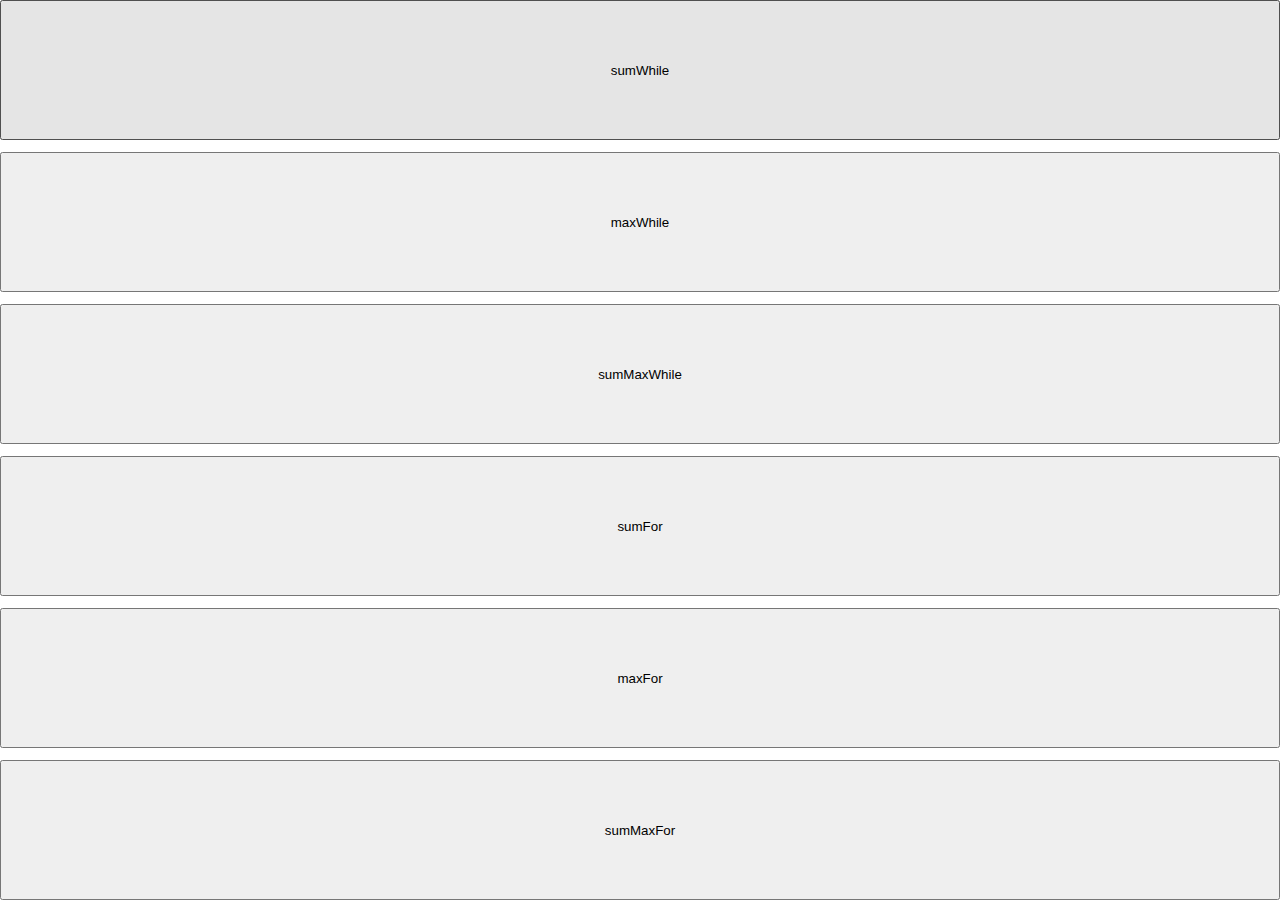
<file: Adv Web Dev/Portfolios/1/index.html>
<!DOCTYPE html>
<html lang="en">
<head>
  <meta charset="UTF-8">
  <meta http-equiv="X-UA-Compatible" content="IE=edge">
  <meta name="viewport" content="width=device-width, initial-scale=1.0">
  <title>Document</title>
  <style>
    *:before, *, *:after {
      box-sizing: border-box;
    }

    body {
      height: 100vh;
      display: grid;
      gap: 12px;
      margin: 0;
    }

    button {
      padding: 32px 16px;
    }
  </style>
</head>
<body>
  <script>
    function sumWhile() {
      while (true) {
        const question =
          "Enter a positive integer that indicates how many integers you want to sum";

        const input = +prompt(question);

        // check if positive
        const check = Number.isInteger(input) && input > 0;
		
        // continue loop if >0
        if (!check) continue;

        // times to loop
        let times = input;

        // initialize sum
        let sum = 0;

        while (times) {
          // convert input to a number
          const nextInput = +prompt(`[${times}] please type integer value`);

          // continue the loop unless positive
          if (!Number.isInteger(nextInput)) continue;

          // add integer to sum
          sum += nextInput;

          // decrease value of times
          --times;
        }

        // print sum
        alert(`Sum: ${sum}`);
        // exit loop
        break;
      }
    }

    function maxWhile() {
      while (true) {
        const question ="Enter a positive integer that indicates how many integers you want to check for the maximum value";
        const input = +prompt(question);
        const check = Number.isInteger(input) && input > 0;
		
        if (!check) continue;
        let times = input;
        let max = 0;

        while (times) {
          const nextInput = +prompt(`[${times}] please type integer value`);
          if (!Number.isInteger(nextInput)) continue;
		  
          max = nextInput > max ? nextInput : max;
          --times;
        }
		
        alert(`Max: ${max}`);
        break;
      }
    }

    function sumMaxWhile() {
      while (true) {
        const question = "Enter a positive integer that indicates how many integers you want to sum and check for the maximum value";
        const input = +prompt(question);
        const check = Number.isInteger(input) && input > 0;
		
        if (!check) continue;
		
        let times = input;
        let max = 0;
        let sum = 0;

        while (times) {
          const nextInput = +prompt(`[${times}] please type integer value`);
		  
          if (!Number.isInteger(nextInput)) continue;

          max = nextInput > max ? nextInput : max;
          sum += nextInput;

          --times;
        }
		
        alert(`Max: ${max}, Sum: ${sum}`);
        break;
      }
    }

    function sumFor() {
      for (;;) {
        const question ="Enter a positive integer that indicates how many integers you want to sum";
        const input = +prompt(question);
		const check = Number.isInteger(input) && input > 0;

        if (!check) continue;

        let sum = 0;

        for (let i = input; i > 0; i--) {
          const nextInput = +prompt(`[${i}] please type integer value`);
          if (!Number.isInteger(nextInput)) continue;
          sum += nextInput;
        }

        alert(`Sum: ${sum}`);
        break;
      }
    }

    function maxFor() {
      for (;;) {
        const question ="Enter a positive integer that indicates how many integers you want to check for the maximum value";
        const input = +prompt(question);
        const check = Number.isInteger(input) && input > 0;

        if (!check) continue;
		
        let max = 0;

        for (let i = input; i > 0; i--) {
          const nextInput = +prompt(`[${i}] please type integer value`);

          if (!Number.isInteger(nextInput)) continue;

          max = nextInput > max ? nextInput : max;
        }
		
        alert(`Max: ${max}`);
        break;
      }
    }

    function sumMaxFor() {
      for (;;) {
        const question ="Enter a positive integer that indicates how many integers you want to sum and check for the maximum value";
        const input = +prompt(question);
        const check = Number.isInteger(input) && input > 0;

        if (!check) continue;

        let max = 0;
        let sum = 0;

        for (let i = input; i > 0; i--) {
          const nextInput = +prompt(`[${i}] please type integer value`);
		  
          if (!Number.isInteger(nextInput)) continue;
		  
          max = nextInput > max ? nextInput : max;
		  
          sum += nextInput;
        }

        alert(`Max: ${max}, Sum: ${sum}`);
        break;
      }
    }

    // store fuctions in array and display
    const programs = [sumWhile, maxWhile, sumMaxWhile, sumFor, maxFor, sumMaxFor];

    programs.forEach((program) => {
      const button = document.createElement("button");
      button.innerText = program.name;
      button.onclick = () => program();
      document.body.appendChild(button);
    });

  </script>
</body>
</html>
</file>
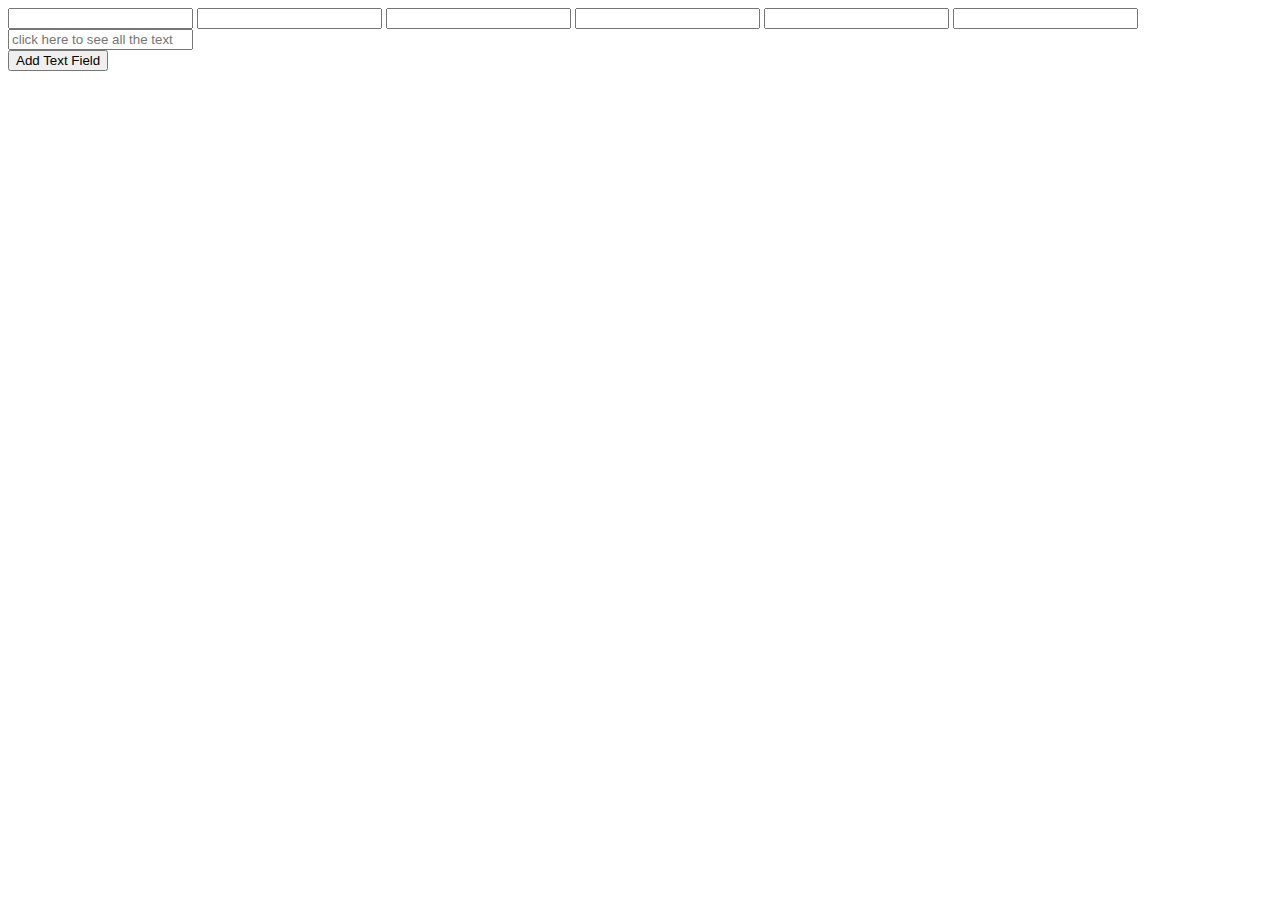
<file: Adv Web Dev/Portfolios/2/index.html>
<!DOCTYPE html>
<html lang="en">
  <head>
    <meta charset="UTF-8" />
    <meta http-equiv="X-UA-Compatible" content="IE=edge" />
    <meta name="viewport" content="width=device-width, initial-scale=1.0" />

    <title>Document</title>
  </head>
  <body>
    <form method="post">
      <input type="text" id="text1" />
      <input type="text" id="text2" />
      <input type="text" id="text3" />
      <input type="text" id="text4" />
      <input type="text" id="text5" />
      <input type="text" id="text6" />
      <input
        type="text"
        id="textResult"
        placeholder="click here to see all the text"
      />
    </form>
    <script>
      // Concatonate
      let result = document.getElementById("textResult");
      let regEx = /text[1-7]/g;

      result.onfocus = () => {
        let textFields = document.querySelectorAll("input[type='text']");
        let neededInputs = "";
        for (let i = 0; i < textFields.length; i++) {
          const el = textFields[i];
          if (String(el.id).match(regEx)) {
            neededInputs = neededInputs + el.value;
          }
        }
        result.value = neededInputs;
      };

      // Add text field button
      let button = document.createElement("button");
      button.id = "button";
      button.textContent = "Add Text Field";

      let ourForm = document.querySelector("form");
      ourForm.after(button);

      let textSeven = document.createElement("input");
      textSeven.type = "text";
      textSeven.id = "text7";

      button.onclick = () => {
        result.before(textSeven);
      };
    </script>
  </body>
</html>
</file>
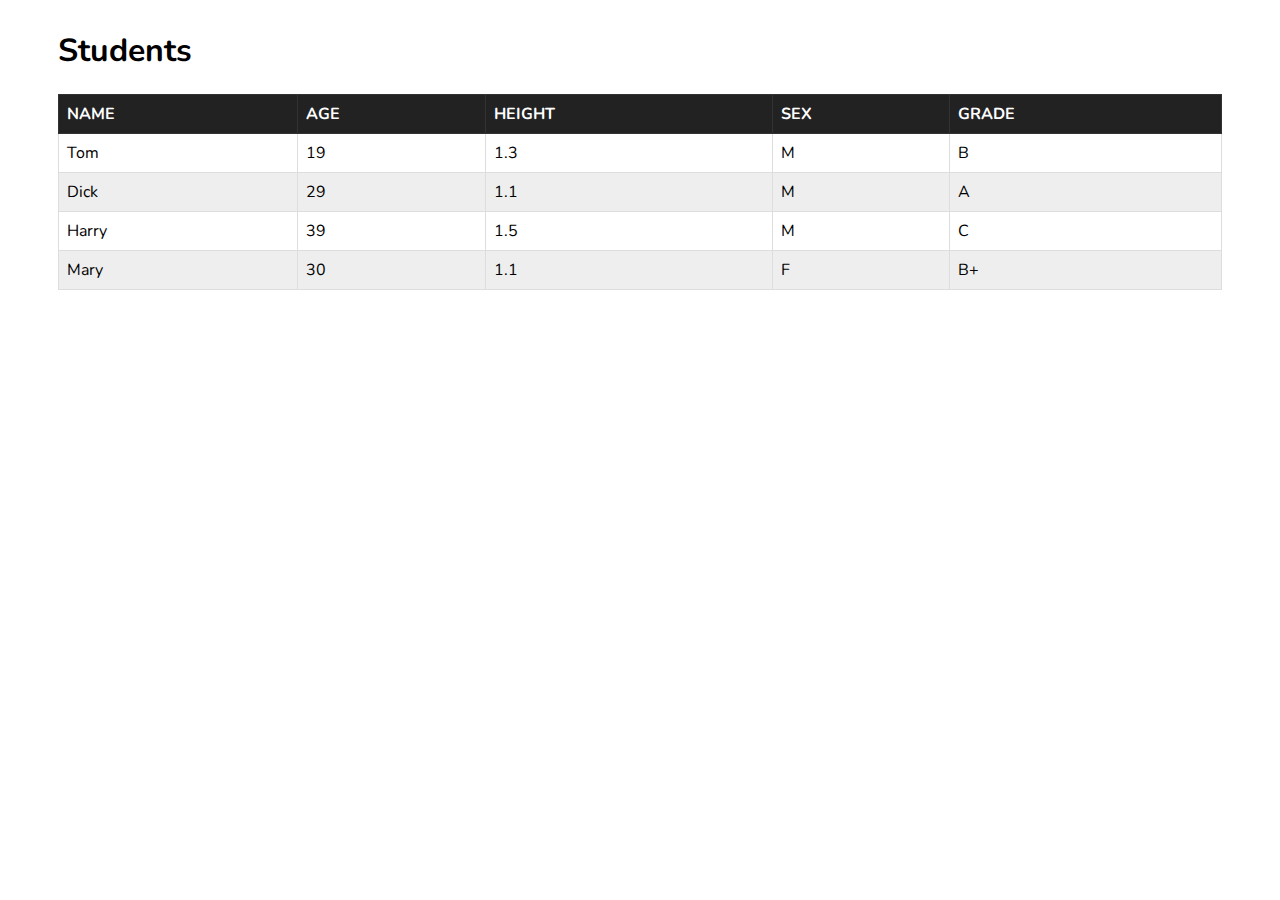
<file: Adv Web Dev/Portfolios/3/index.html>
<!DOCTYPE html>
<html lang="en">
  <head>
    <meta charset="UTF-8" />
    <meta http-equiv="X-UA-Compatible" content="IE=edge" />
    <meta name="viewport" content="width=device-width, initial-scale=1.0" />
    <!-- CSS -->
    <link rel="stylesheet" href="style.css" />
    <title>Students</title>
  </head>
  <body>
    <div class="container">
      <div class="title-bar">
        <h1>Students</h1>
      </div>

      <table>
        <thead>
          <tr>
            <th>NAME</th>
            <th>AGE</th>
            <th>HEIGHT</th>
            <th>SEX</th>
            <th>GRADE</th>
          </tr>
        </thead>

        <tbody id="tbody"></tbody>
      </table>
    </div>

    <!-- JavaScript -->
    <script src="app.js"></script>
  </body>
</html>
</file>
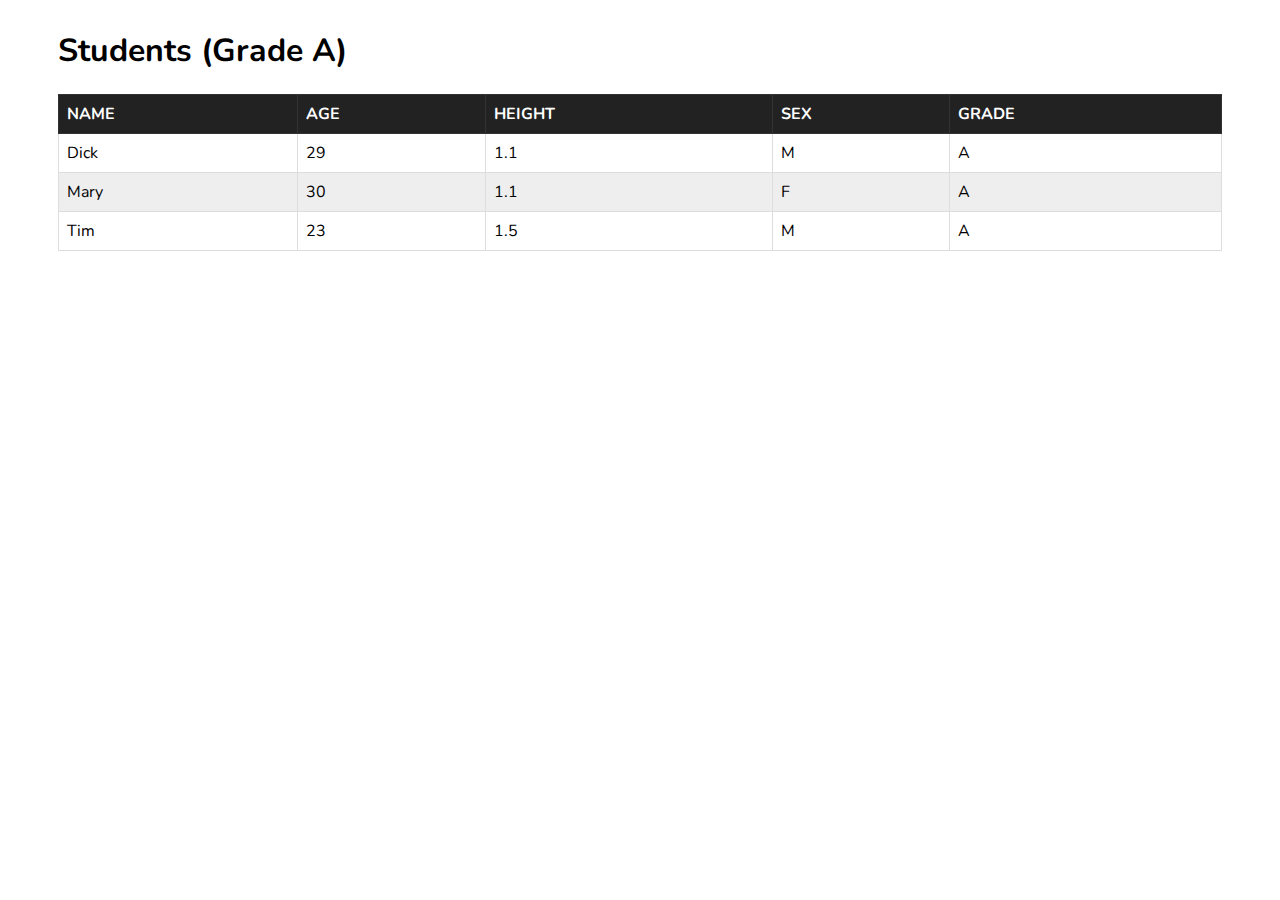
<file: Adv Web Dev/Portfolios/4/index.html>
<!DOCTYPE html>
<html lang="en">
  <head>
    <meta charset="UTF-8" />
    <meta http-equiv="X-UA-Compatible" content="IE=edge" />
    <meta name="viewport" content="width=device-width, initial-scale=1.0" />
    <!-- CSS -->
    <link rel="stylesheet" href="style.css" />
    <title>Students</title>
  </head>
  <body>
    <div class="container">
      <div class="title-bar">
        <h1>Students (Grade A)</h1>
      </div>

      <table>
        <thead>
          <tr>
            <th>NAME</th>
            <th>AGE</th>
            <th>HEIGHT</th>
            <th>SEX</th>
            <th>GRADE</th>
          </tr>
        </thead>

        <tbody id="tbody"></tbody>
      </table>
    </div>

    <!-- JavaScript -->
    <script src="app.js"></script>
  </body>
</html>
</file>
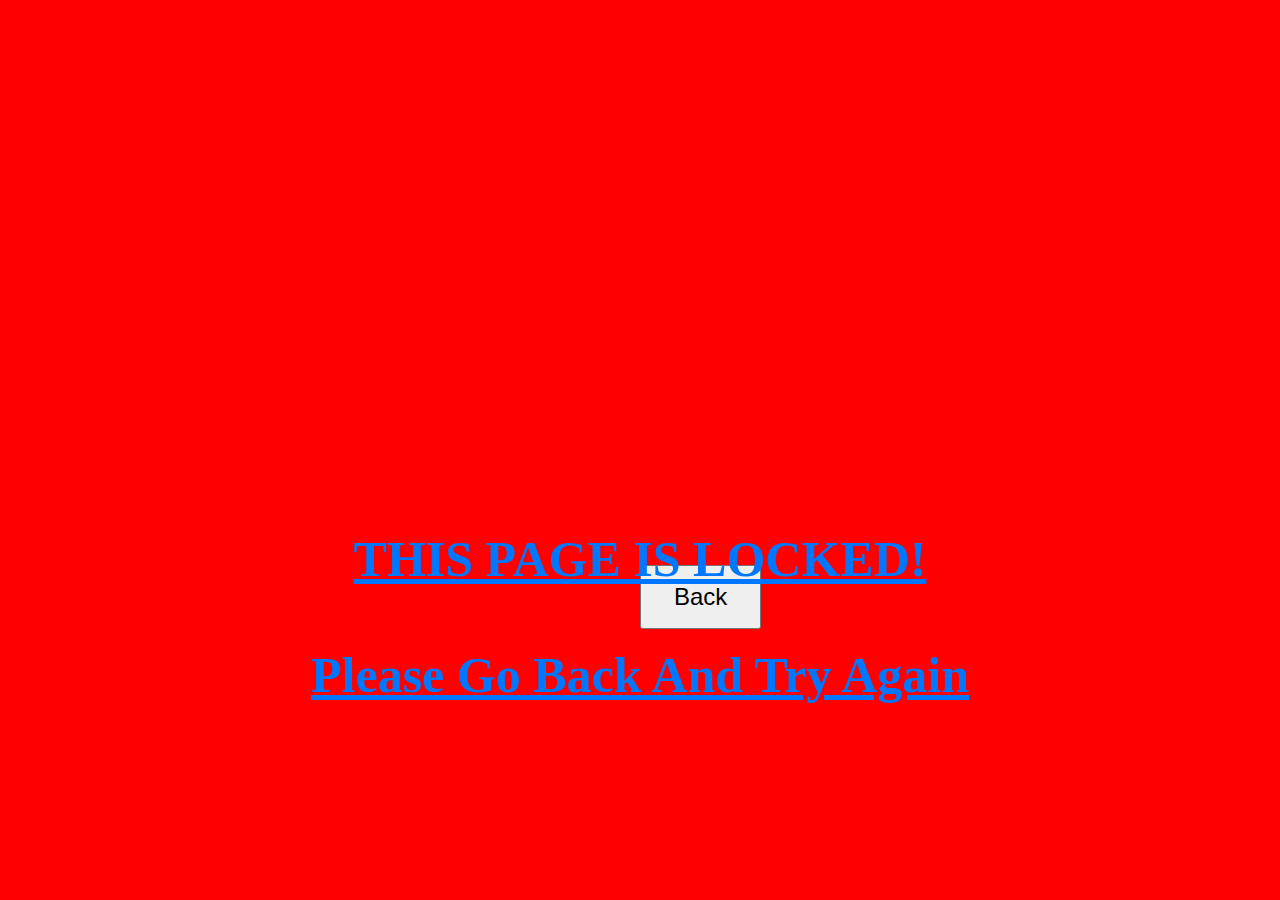
<file: Adv Web Dev/Web Project/Web/a1.html>
<html lang="en">
<head>
    <meta charset="UTF-8">
    <meta http-equiv="X-UA-Compatible" content="IE=edge">
    <meta name="viewport" content="width=device-width, initial-scale=1.0">
    <title>This is NOT a Game!</title>
    <!-- Styles.css -->
    <link rel="stylesheet" href="src/style.css">
    <!-- Bootstap -->
    <link href="https://cdn.jsdelivr.net/npm/bootstrap@5.3.0-alpha1/dist/css/bootstrap.min.css" rel="stylesheet" integrity="sha384-GLhlTQ8iRABdZLl6O3oVMWSktQOp6b7In1Zl3/Jr59b6EGGoI1aFkw7cmDA6j6gD" crossorigin="anonymous">

</head>
<body style="background-color:rgb(255, 0, 0)">

    <h4> 
    THIS PAGE IS LOCKED!
    <br><br>
    Please Go Back And Try Again
    </h4>

    <button id="backBTN" onclick="goBack()">Back</button>
    
    <script>
        function goBack() {
            history.back(); // Go back to previous page
        } 
    </script>

</body>
</html>
</file>
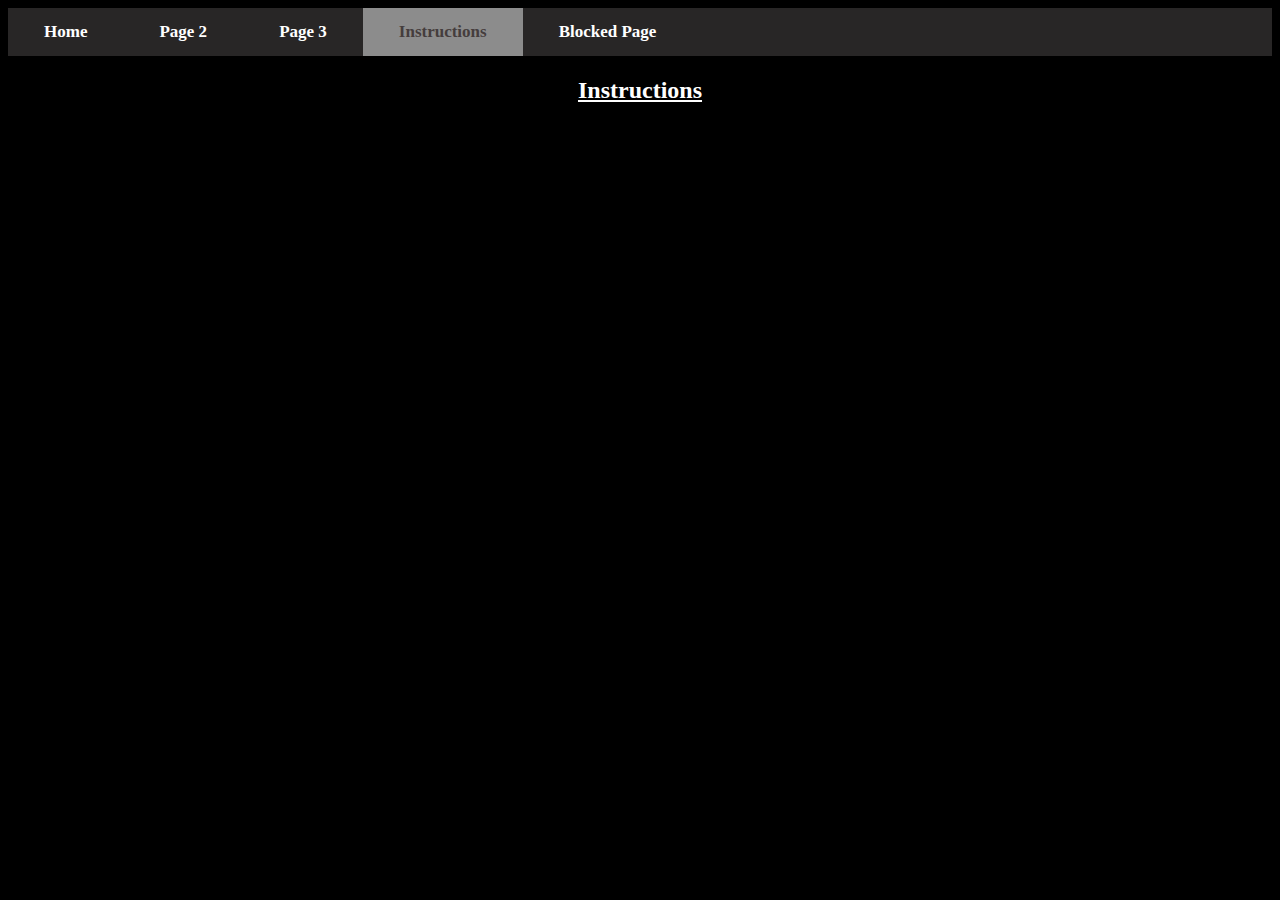
<file: Adv Web Dev/Web Project/Web/instruc.html>
<html lang="en">

<head>
    <meta charset="UTF-8">
    <meta http-equiv="X-UA-Compatible" content="IE=edge">
    <meta name="viewport" content="width=device-width, initial-scale=1.0">
    <title>This is NOT a Game!</title>
    <!-- Styles.css -->
    <link rel="stylesheet" href="src/style.css">
    <!-- Include JS File -->
    <script src="src/nav.js"></script>
    <!-- Bootstap -->
    <link href="https://cdn.jsdelivr.net/npm/bootstrap@5.3.0-alpha1/dist/css/bootstrap.min.css" rel="stylesheet" integrity="sha384-GLhlTQ8iRABdZLl6O3oVMWSktQOp6b7In1Zl3/Jr59b6EGGoI1aFkw7cmDA6j6gD" crossorigin="anonymous">
    <!-- Icon Libary -->
    <link rel="stylesheet" href="https://cdnjs.cloudflare.com/ajax/libs/font-awesome/4.7.0/css/font-awesome.min.css">
    <!-- jQuery -->
    <script src="https://ajax.googleapis.com/ajax/libs/jquery/3.6.0/jquery.min.js"></script> 
</head>

    <body style="background-color:black">

    <h1> <!-- NAV -->
        <div class="topnav" id="myTopnav">
            <a href="index.html">Home</a>
            <a href="p2.html">Page 2</a>
            <a href="p3.html">Page 3</a>
            <a href="instruc.html"class="active">Instructions</a>
            <a href="a1.html">Blocked Page</a>
            <a href="javascript:void(0)"; class="icon" onclick="funcOpenMenu()">
                <i class="fa fa-bars"></i>
            </a>
            </div>
    </h1> <!-- NAV -->
    

    <h2 id="h2">Instructions</h2> 
    <p>NOTE: Navigation will not work unless the level has been completed, on this page you can navigate to any page you wish</p>
    <p style="text-decoration-color: white;">1. On homepage, press on all 10 dots, this will allow you to proceed to page 2</p>
    <p>2. On page 2, get a score of at least 8 on snake to be able to proceed to page 3</p>
</body>
</html>
</file>
<file: Adv Web Dev/Portfolios/3/style.css>
@import url("https://fonts.googleapis.com/css2?family=Nunito:ital,wght@0,200;0,300;0,400;0,500;0,600;0,700;0,800;0,900;0,1000;1,200;1,300;1,400;1,500;1,600;1,700;1,800;1,900;1,1000&display=swap");

body {
  font-family: "Nunito", sans-serif;
}

.container {
  padding: 0 50px;
}

.title-bar {
  display: flex;
  justify-content: space-between;
  align-items: center;
}

table {
  border-collapse: collapse;
  width: 100%;
}

td,
th {
  border: 1px solid #dddddd;
  text-align: left;
  padding: 8px;
}

th {
  background-color: #222222;
  color: white;
  border-color: #333333;
}

tr:nth-child(even) {
  background-color: #eeeeee;
}
</file>
<file: Adv Web Dev/Portfolios/4/style.css>
@import url("https://fonts.googleapis.com/css2?family=Nunito:ital,wght@0,200;0,300;0,400;0,500;0,600;0,700;0,800;0,900;0,1000;1,200;1,300;1,400;1,500;1,600;1,700;1,800;1,900;1,1000&display=swap");

body {
  font-family: "Nunito", sans-serif;
}

.container {
  padding: 0 50px;
}

.title-bar {
  display: flex;
  justify-content: space-between;
  align-items: center;
}

table {
  border-collapse: collapse;
  width: 100%;
}

td,
th {
  border: 1px solid #dddddd;
  text-align: left;
  padding: 8px;
}

th {
  background-color: #222222;
  color: white;
  border-color: #333333;
}

tr:nth-child(even) {
  background-color: #eeeeee;
}
</file>
<file: Adv Web Dev/Web Project/Web/src/style.css>
/* NAV START */
/* background colour */
.topnav {
    background-color: #8d868648;
    overflow: hidden;
  }
  
  /* Nav Links */
  .topnav a {
    float:left;
    display:flex;
    color: #ffffff;
    text-align: center;
    padding: 14px 36px;
    text-decoration: none;
    font-size: 17px;
  }
  
  /* Change colour on hover */
  .topnav a:hover {
    background-color: #4a5151;
    color: rgb(0, 0, 0);
  }
  
  /* Highlight the current page */
  .topnav a.active {
    background-color: #8c8c8c;
    color: rgb(69, 61, 61);
  }
  
  /* Hide open/close topnav on small screens */
  .topnav .icon {
    display: none;
  }

  /* If screen < 600, only show home */
@media screen and (max-width: 600px) {
    .topnav a:not(:first-child) {display: none;}
    .topnav a.icon {
      float: right;
      display: block;
    }
  }
  
  /* /* Small screen edit */
  @media screen and (max-width: 600px) {
    .topnav.responsive {position: relative;}
    .topnav.responsive a.icon {
      position: absolute;
      right: 0;
      top: 0;
    }
    .topnav.responsive a {
      float: none;
      display: block;
      text-align: left;
    }
  }
/* NAV END */


#title1{
    text-align: center;
}

h2{
    text-align: center;
    text-size-adjust: 50px;
    color:rgb(255, 255, 255);
   text-decoration-line: underline;
}

#vid1{
    width: 100%;
    height: auto;
    position: relative;
}

.containerVid{
    width: 1080px;
    height: 460px;
    display: flex;
    margin: 0 auto;
    position: relative;
}

.dot {
  position: absolute;
  width: 10px;
  height: 10px;
  background-color: white;
  border-radius: 50%;
}

h4 {
  text-align: center;
  transform: translateY(300%);
  color: rgb(0, 119, 255);
  text-decoration-line: underline;
  font-size: 50px;
}

canvas {
  background: #f8f8f8;
  padding: 0;
  margin: 0 auto;
  margin-bottom: 1rem;
  display: block;
}

#backBTN {
  text-align: center;
  margin-top:25%;
  margin-left:50%;
  font-size: 24px;
  padding: 16px 32px;
}
</file>
